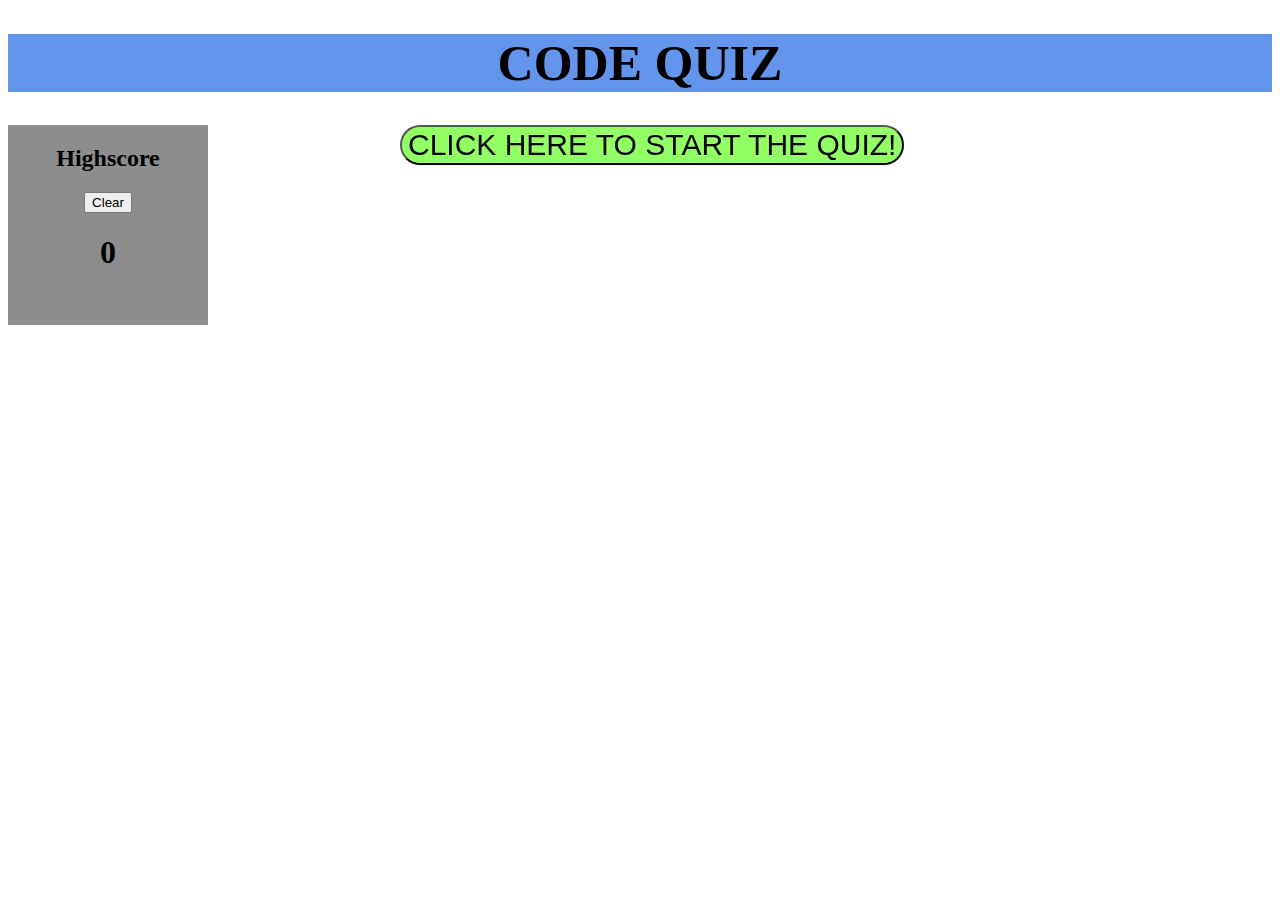
<file: index.html>
<!DOCTYPE html>
<html lang="en">
<head>
    <meta charset="UTF-8">
    <meta name="viewport" content="width=device-width, initial-scale=1.0">
    <title>Code Quiz!</title>
    <link rel="stylesheet" href="style.css">
    <script src="script.js" defer></script>
</head>
<body>
    <header>
        <h1>CODE QUIZ</h1>
    </header>
    <div id="score">
        <h2>Highscore</h2>
        <button id="clearScore">Clear</button>
        <h1 id="showScore"></h1>
    </div>
    
    <main>
        
    </main>
    <section id="form">
        <form>
            <h3 id="scoreMsg"></h3>
            <input id="userName" type="text" placeholder="your initials">
            <input type="submit" id="subBtn">
        </form>
    </section>
    <footer>

    </footer>
</body>
</html>
</file>
<file: style.css>
header{
    background-color: cornflowerblue;
}

header h1{
    text-align: center;
    font-size: 50PX;
}

main{
    position: relative;
    width: 1000px;
    margin: 0 auto;
}

footer{
    width: 800px;
    margin-left: 700px;
}

#score{
    position: fixed;
    top: 1;
    width: 200px;
    height: 200px;
    background-color: rgb(141, 141, 141);
    text-align: center;
}

#form{
    text-align: center;
    display: none;
}
</file>
